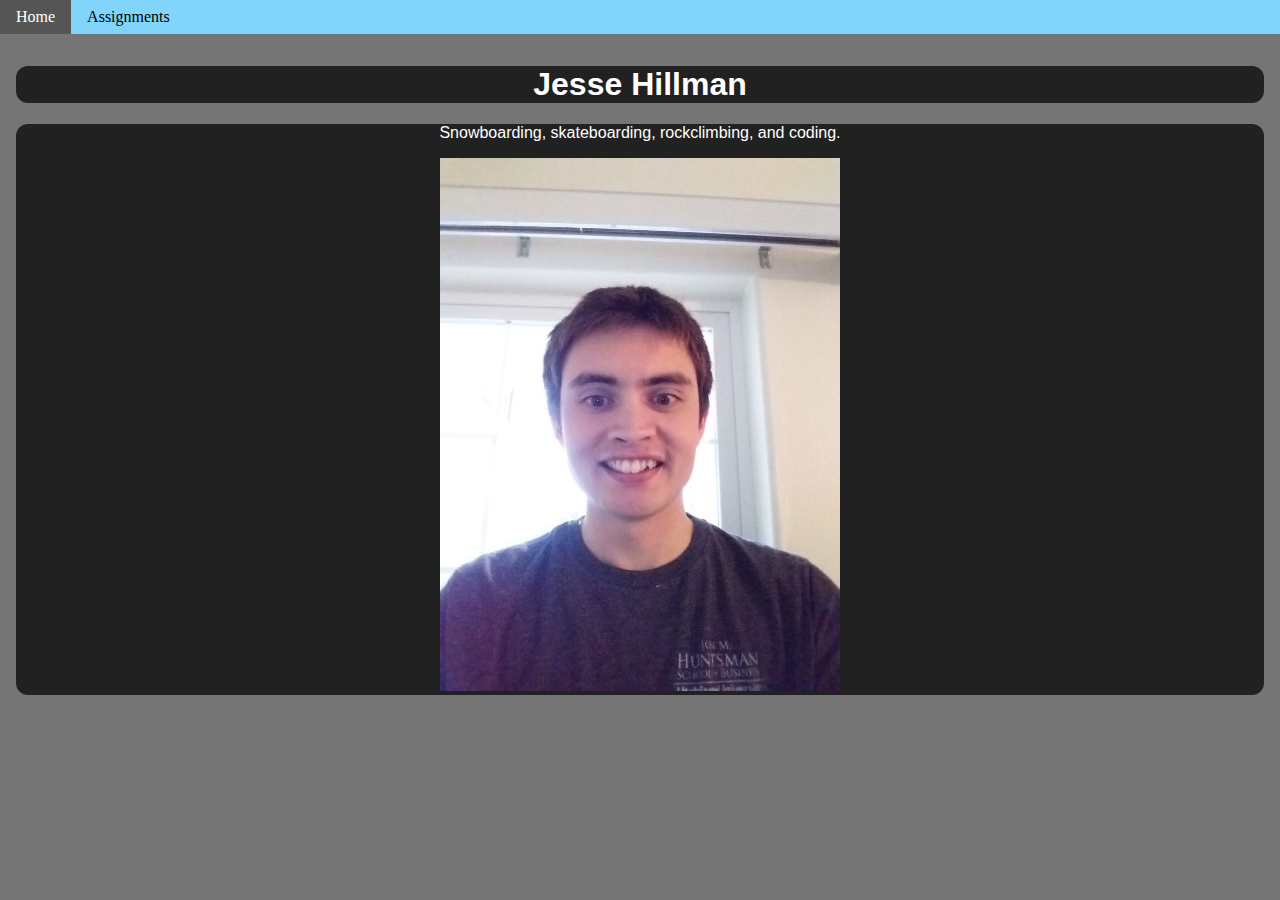
<file: index.html>
<!doctype html>
<html>
<head>
    <Title> Jesse Hillman - Aspiring Developer </Title>

    <link rel="stylesheet" href="styles/style.css">

    <script>
    
    </script>
</head>

<body>

    

    <?php
    echo "<nav>
        <ul>
        <li><a href="index.html">Home</a></li>
        <li><a href="/web/assignments.html">Assignments</a></li>
      </ul>
    </nav>";

    ?>


    <div class="container" id="firstContainer">
        <h1>Jesse Hillman</h1>
    </div>

    <div class="container">
        <p>Snowboarding, skateboarding, rockclimbing, and coding.</p>
        <img src="photo/profile.jpg" alt="snowboarding photo">

    </div>


</body>

</html>
</file>
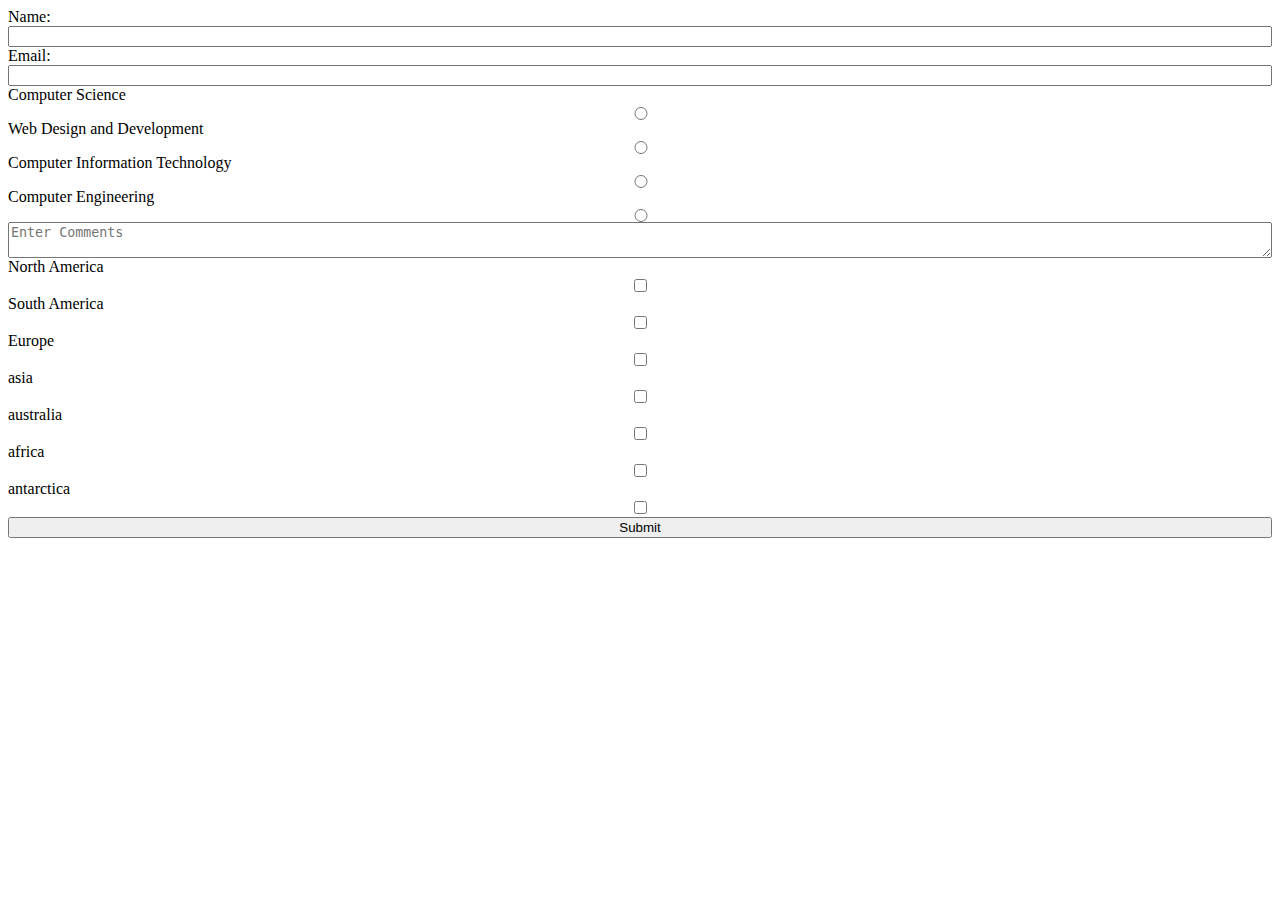
<file: web/team-activity2/index.html>
<!doctype html>
<html>

<head>
    <link rel="stylesheet" href="style.css">
</head>
<body>


<div class="container">
    <form action="process.php" method="post" >
            Name:  <input type="text" name="name">
            Email:  <input type="text" name="email">
    <label for="science">Computer Science</label>
    <input type="radio" value="Computer Science" id="scientist" name="choices">
    <label for="web">Web Design and Development</label>
    <input type="radio" value="Web Design and Development" id="web" name="choices">
    <label for="cit">Computer Information Technology</label>

    <input type="radio" value="Computer Information Technology" id="cit" name="choices">
    <label for="engineer">Computer Engineering</label>

    <input type="radio" value="Computer Engineering" id="engineer" name="choices">
    <textarea placeholder="Enter Comments" name="summary"></textarea>

    <label for="north">North America</label>
    <input type="checkbox" value="North America" name="northA" id="north">
    <label for="south">South America</label>
    <input type="checkbox" value="South America" name="southA" id="south">
    <label for="europe">Europe</label>
    <input type="checkbox" value="Europe" name="euro" id="europe">
    <label for="asia">asia</label>
    <input type="checkbox" value="Asia" name="asia" id="asia">
    <label for="aust">australia</label>
    <input type="checkbox" value="Australia" name="australia" id="aust">
    <label for="afri">africa</label>
    <input type="checkbox" value="Africa" name="africa" id="afri">
    <label for="antart">antarctica</label>
    <input type="checkbox" value="Antarctica" name="antartica" id="antart">



    <input type="submit">
</form>

</div>


</body>


</html>
</file>
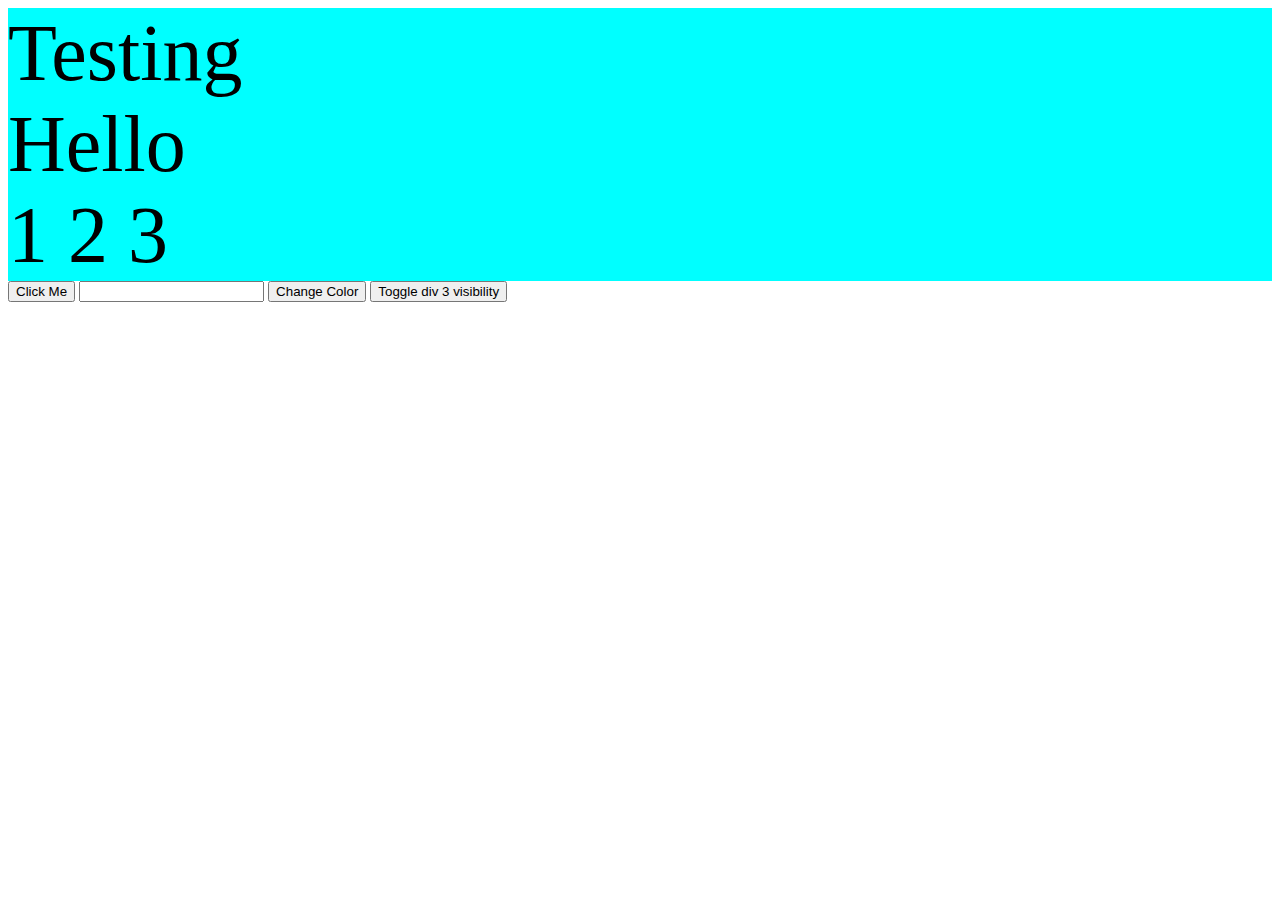
<file: web/team-activity1/team-activity1.html>
<!DOCTYPE html>
<html>

<head>
    <title>Team Activity 1</title>
    <script  src="jquery.js"> </script>
    <script  src="scripts.js" defer></script>
    <link rel="stylesheet" href="https://stackpath.bootstrapcdn.com/bootstrap/4.2.1/css/bootstrap.min.css" integrity="sha384-GJzZqFGwb1QTTN6wy59ffF1BuGJpLSa9DkKMp0DgiMDm4iYMj70gZWKYbI706tWS" crossorigin="anonymous">
    <link rel="StyleSheet" href="style.css" type="text/css">
</head>
<body>

<div class="container" id="div1">Testing</div>
<div class="container" id="div2">Hello</div>
<div class="container" id="div3">1 2 3</div>

<button onclick="myClick()">Click Me</button>
<input type="text" id="inputBox">
<button onclick="changeDivColorJquery()">Change Color</button>
<button onclick="visibilityToggle()">Toggle div 3 visibility</button>

</body>

</html>
</file>
<file: styles/style.css>
body
{
    background-color:#757575;
    margin:0px;
    margin-bottom:2em;

}

li a:hover {
    background-color: #555;
    color: white;
  }


.container
{
    font-family: 'Titillium Web', sans-serif;

    color:white;

    background-color:#212121;
    border-radius:12px;
    text-align:center;
    margin:1em;
}

ul {
    background-color:#81D4FA;
    position:fixed;
    top:0;
    width:100%;


    list-style-type:none;
    margin:0px;
    padding:0px;


  }


  #firstContainer
  {
      margin-top:3em;
  }


  li a {
    display: block;
    color: #000;
    padding: 8px 16px;
    text-decoration: none;
  }

  li
  {
      float:left;
  }
  

 
img {
    max-width: 100%;
    height: auto;
  }
</file>
<file: web/team-activity2/style.css>
.container
{
    display: flex;
    flex-direction:column;
}

form
{
    display: flex;
    flex-direction:column;
}
</file>
<file: web/team-activity1/style.css>
.container
{
    font-size:5em;
    background-color:aqua;
}

.container:hover
{
    font-weight:bold;
}
</file>
